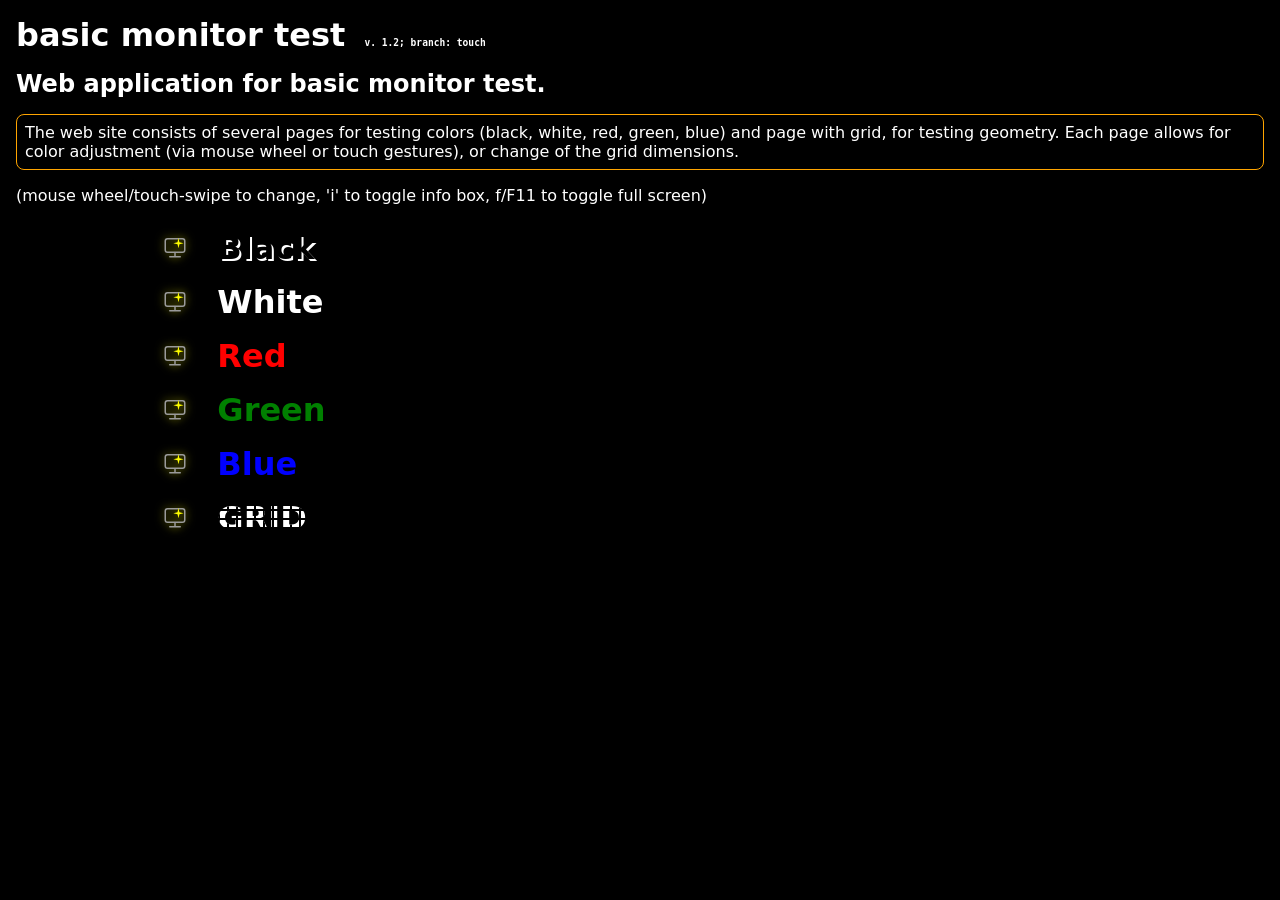
<file: index.html>
<!DOCTYPE html>
<html lang="en">
    <head>
        <meta charset="UTF-8">
        <meta name="viewport" content="width=device-width, initial-scale=1.0">
        <title>Simple monitor tester</title>
        <link rel="stylesheet" href="css/style.css">
        <link rel="icon" href="./assets/favicon.ico">
        <style>
            :root { --green-screen: #00aa22;
                    --amber-clasic: #ffb000;
                    --amber-deeper: #ff9e00;
                    --amber-brighter: #ffc83b;
                    --screen-color: var(--amber-clasic);
                    --link-base-fs: 2rem;
                    --link-bigger-fs: 2.5rem;
            }

            * {padding: 0.5rem; }
            body {background-color: #000000; color: white; height: 100vh;
                  font-family: Sans; }

            scrollbar {display: none;}
            ::-webkit-scrollbar {
                display: none;
            }

            a.nodecoration { text-decoration: none; }
            a.nodecoration:hover { text-decoration: underline; }

            li {font-size: 2rem; }
            .item {font-size: 2rem; font-weight: 800;}
            #main-title {margin-left: 4rem; font-size: 3rem; }

          ul.color-list {
            list-style: none; /* Wyłączamy domyślne kropki */
            margin-left: 8rem;
            padding-left: 1.2rem;
          }

          ul.color-list li::before {
              content: "";
              display: inline-block;
              width: 1.5rem;  /* Rozmiar ikony */
              height: 1.5rem;
              margin-right: 0.75rem;

              /* Podpięcie animowanego SVG */
              background-image: url('assets/monitor-icon.svg');
              background-size: contain;
              background-repeat: no-repeat;
              background-position: center;

              /* Opcjonalnie: dodanie poświaty/glow do całej ikony */
              filter: drop-shadow(0 0 4px rgba(255, 255, 0, 0.6));
            }

            .mono-small {
                font-family: monospace; font-size: 0.6rem;
                alignment-baseline: middle;
            }

            #desc {
                margin: 0.5em;
                padding: 0.5em;
                border: solid 1px orange;
                border-radius: 0.5em;
            }

            .black {color: black; text-shadow: 2px 2px white; }
            .white {color: white; }
            .red {color: red; }
            .green {color: green; }
            .blue {color: blue; }
        </style>
        <meta name="darkreader-lock" content="">
        <meta name="color-scheme" content="dark">
    </head>

    <body>

        <h1>basic monitor test <span class="mono-small">v. 1.2; branch: touch</span></h1>
        <h2>Web application for basic monitor test.</h2>
        <p id="desc">The web site consists of several pages for testing colors
         (black, white, red, green, blue) and page with grid,
         for testing geometry. Each page allows for color adjustment
         (via mouse wheel or touch gestures), or change of the grid dimensions.
        </p>

        <p>(mouse wheel/touch-swipe to change,
                        'i' to toggle info box,
                         f/F11 to toggle full screen)</p>

        <ul class="color-list">
            <li>
                <a class="item black nodecoration" href="pages/black.html">
                    Black
                </a>
            </li>
            <li>
                <a class="item white nodecoration" href="pages/white.html">
                    White
                </a>
            </li>
            <li>
                <a class="item red nodecoration" href="pages/red.html">
                    Red
                </a>
            </li>
            <li>
                <a class="item green nodecoration" href="pages/green.html">
                    Green
                </a>
            </li>
            <li>
                <a class="item blue nodecoration" href="pages/blue.html">
                    Blue
                </a>
            </li>
            <li>
                <a class="item grid-text nodecoration" href="pages/grid_black.html">
                    Grid
                </a>
            </li>
        </ul>


    </body>
</html>
</file>
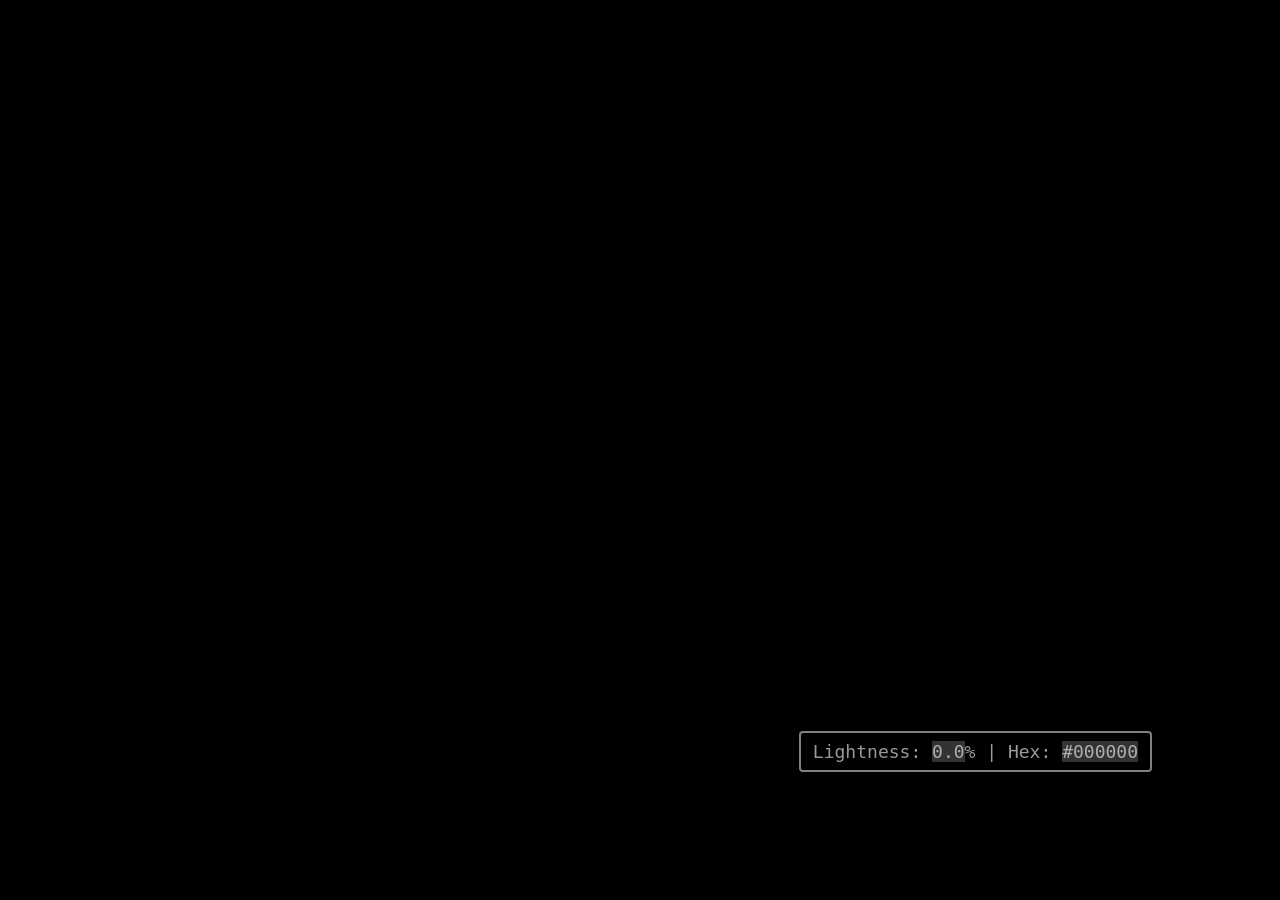
<file: pages/black.html>
<!DOCTYPE html>
<html lang="pl">
    <head>
        <meta charset="UTF-8">
        <title>Monitor test -- black</title>
        <link rel="stylesheet" href="../css/style.css">
        <style>
            body {
              margin: 0;
              height: 100vh;
              /* 0% for test of black or 100% for test of white */
              background-color: hsl(0, 0%, 0%);
              display: flex;
              justify-content: flex-end;
              align-items: flex-end;
              font-family: monospace;
              user-select: none;
            }
        </style>
        <meta name="darkreader-lock" content="">
        <link rel="icon" href="../assets/favicon.ico">
    </head>
    <body style="border: solid 5rem #000000; ">

        <div id="info" style="border: solid gray 2px;">
        Lightness: <span id="l-val"
          style="background-color: rgba(255, 255, 255, 0.2);">0.0</span>% | Hex: <span id="hex-val">#000000</span>
        </div>

        <script src="../js/debug.js"></script>
        <script src="../js/queue.js"></script>
        <script src="../js/info.js"></script>
        <script src="../js/info_vis.js"></script>
        <script src="../js/touch_engine.js"></script>
        <script src="../js/full_screen.js"></script>

    </body>
</html>
</file>
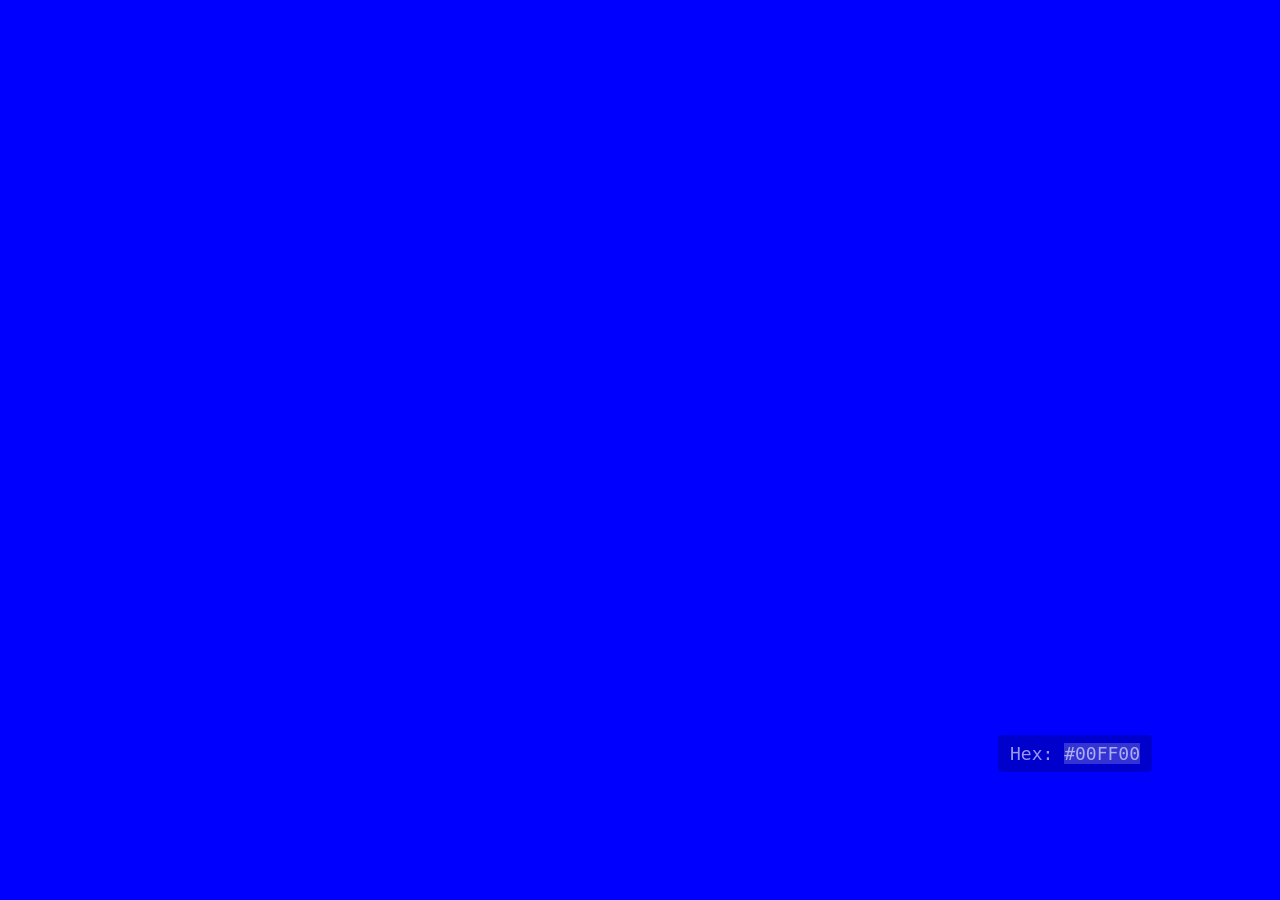
<file: pages/blue.html>
<!DOCTYPE html>
<html lang="pl">
    <head>
        <meta charset="UTF-8">
        <title>Monitor test -- blue</title>
        <link rel="stylesheet" href="../css/style.css">
        <link rel="icon" href="../assets/favicon.ico">
        <style>
        body {
          margin: 0;
          height: 100vh;
          background-color: #0000FF;
          display: flex;
          justify-content: flex-end;
          align-items: flex-end;
          font-family: monospace;
          user-select: none;
        }
        </style>
        <meta name="darkreader-lock" content="">
        <meta name="color-scheme" content="dark">
    </head>
    <body style="border: solid 5rem #0000FF; ">

        <div id="info">Hex: <span id="hex-val">#00FF00</span></div>

        <script src="../js/debug.js"></script>
        <script src="../js/queue.js"></script>
        <script src="../js/info.js"></script>
        <script src="../js/info_vis.js"></script>
        <script src="../js/touch_engine.js"></script>
        <script src="../js/full_screen.js"></script>

    </body>
</html>
</file>
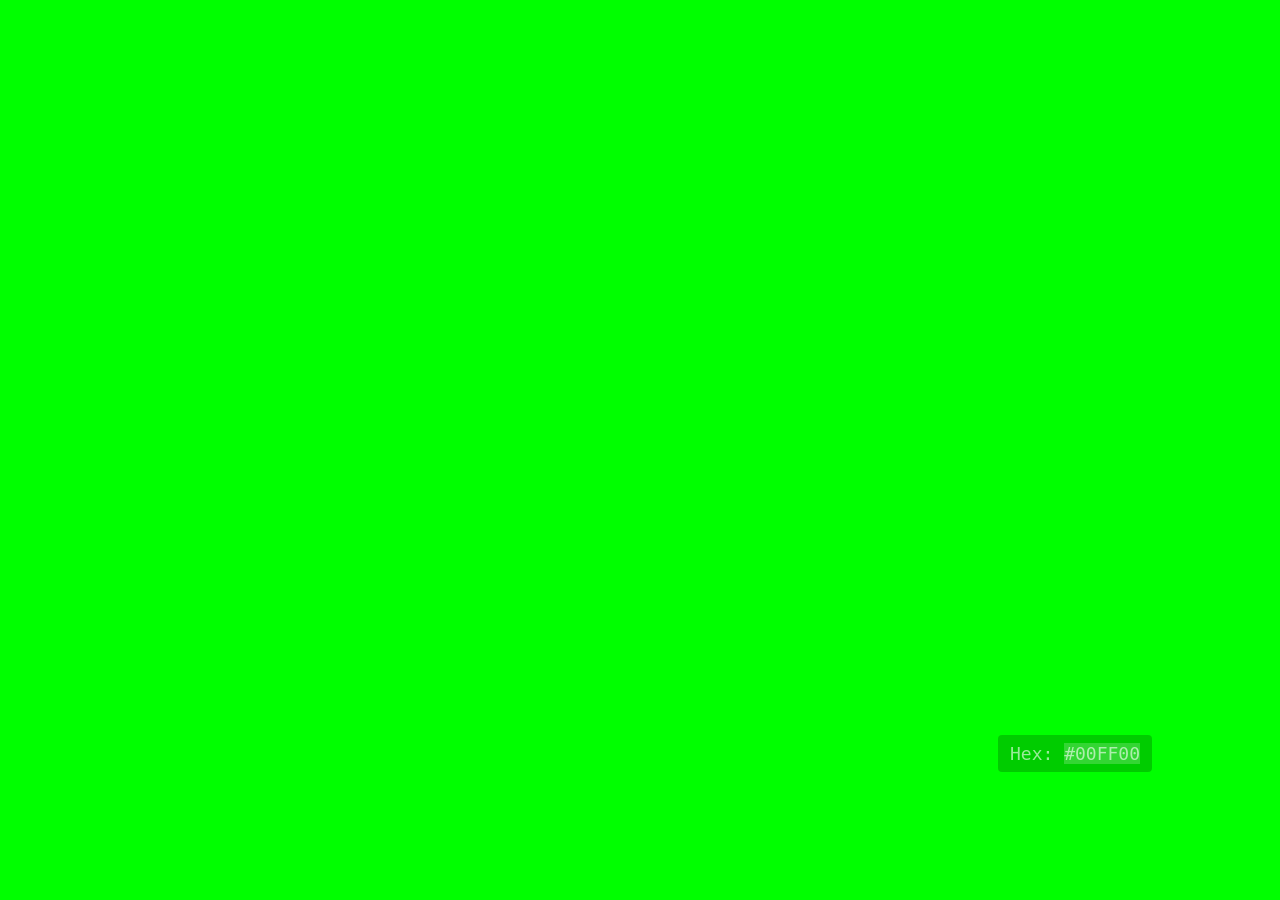
<file: pages/green.html>
<!DOCTYPE html>
<html lang="pl">
    <head>
        <meta charset="UTF-8">
        <title>Monitor test -- green</title>
        <link rel="stylesheet" href="../css/style.css">
        <link rel="icon" href="../assets/favicon.ico">
        <style>
        body {
        margin: 0;
        height: 100vh;
        background-color: #00FF00;
        display: flex;
        justify-content: flex-end;
        align-items: flex-end;
        font-family: monospace;
        user-select: none;
        }
        </style>
        <meta name="darkreader-lock" content="">
        <meta name="color-scheme" content="dark">
    </head>
    <body style="border: solid 5rem #00FF00; ">

        <div id="info">Hex: <span id="hex-val">#00FF00</span></div>

        <script src="../js/debug.js"></script>
        <script src="../js/queue.js"></script>
        <script src="../js/info.js"></script>
        <script src="../js/info_vis.js"></script>
        <script src="../js/touch_engine.js"></script>
        <script src="../js/full_screen.js"></script>

    </body>
</html>
</file>
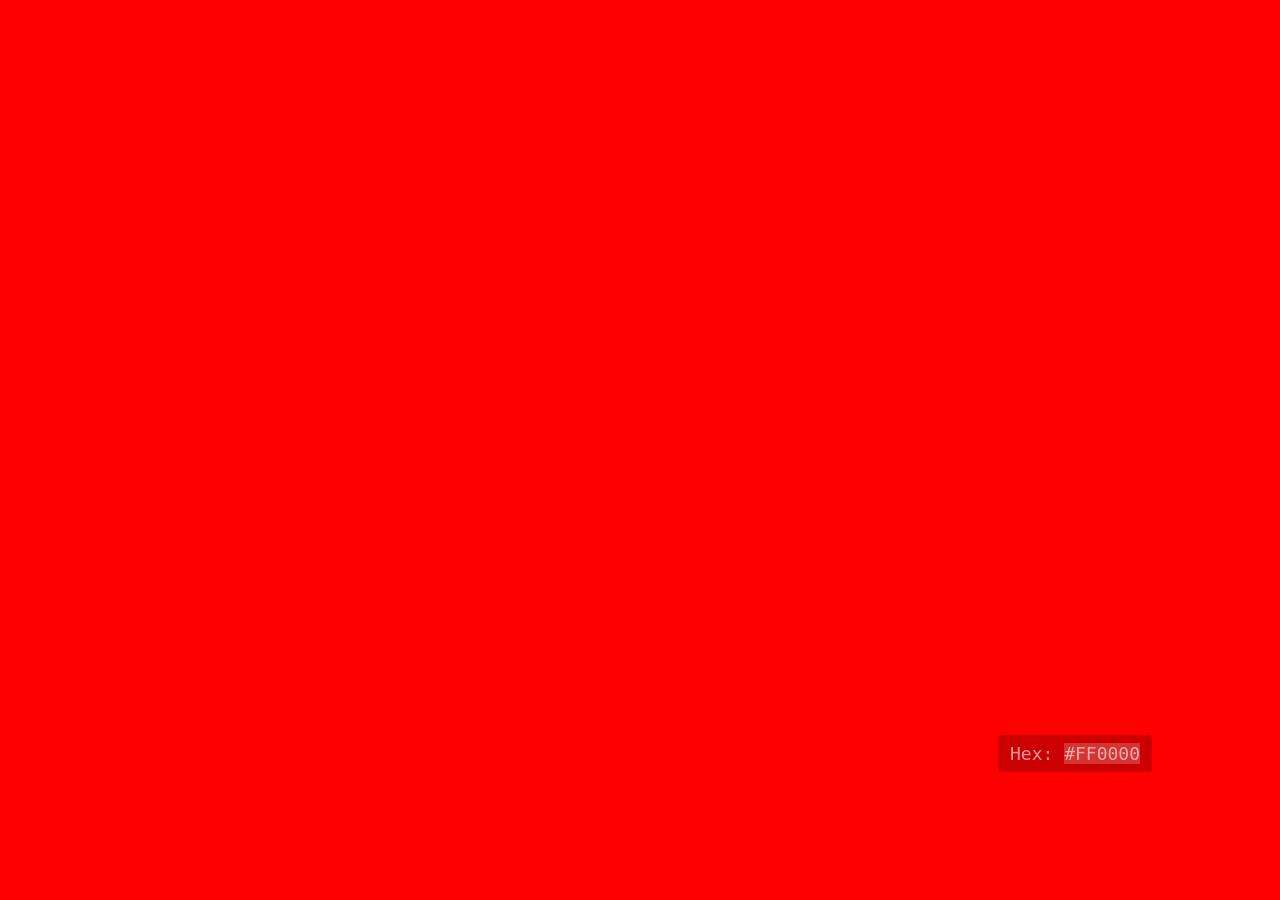
<file: pages/red.html>
<!DOCTYPE html>
    <html lang="pl">
        <head>
            <meta charset="UTF-8">
            <title>Monitor test -- red</title>
            <link rel="stylesheet" href="../css/style.css">
            <link rel="icon" href="../assets/favicon.ico">
            <style>
                body {
                  margin: 0;
                  height: 100vh;
                  background-color: #FF0000;
                  display: flex;
                  justify-content: flex-end;
                  align-items: flex-end;
                  font-family: monospace;
                  user-select: none;
                }
            </style>
            <meta name="darkreader-lock" content="">
            <meta name="color-scheme" content="dark">
        </head>
        <body style="border: solid 5rem #FF0000; ">

            <div id="info">Hex: <span id="hex-val">#FF0000</span></div>

            <script src="../js/debug.js"></script>
            <script src="../js/queue.js"></script>
            <script src="../js/info.js"></script>
            <script src="../js/info_vis.js"></script>
            <script src="../js/touch_engine.js"></script>
            <script src="../js/full_screen.js"></script>

        </body>
</html>
</file>
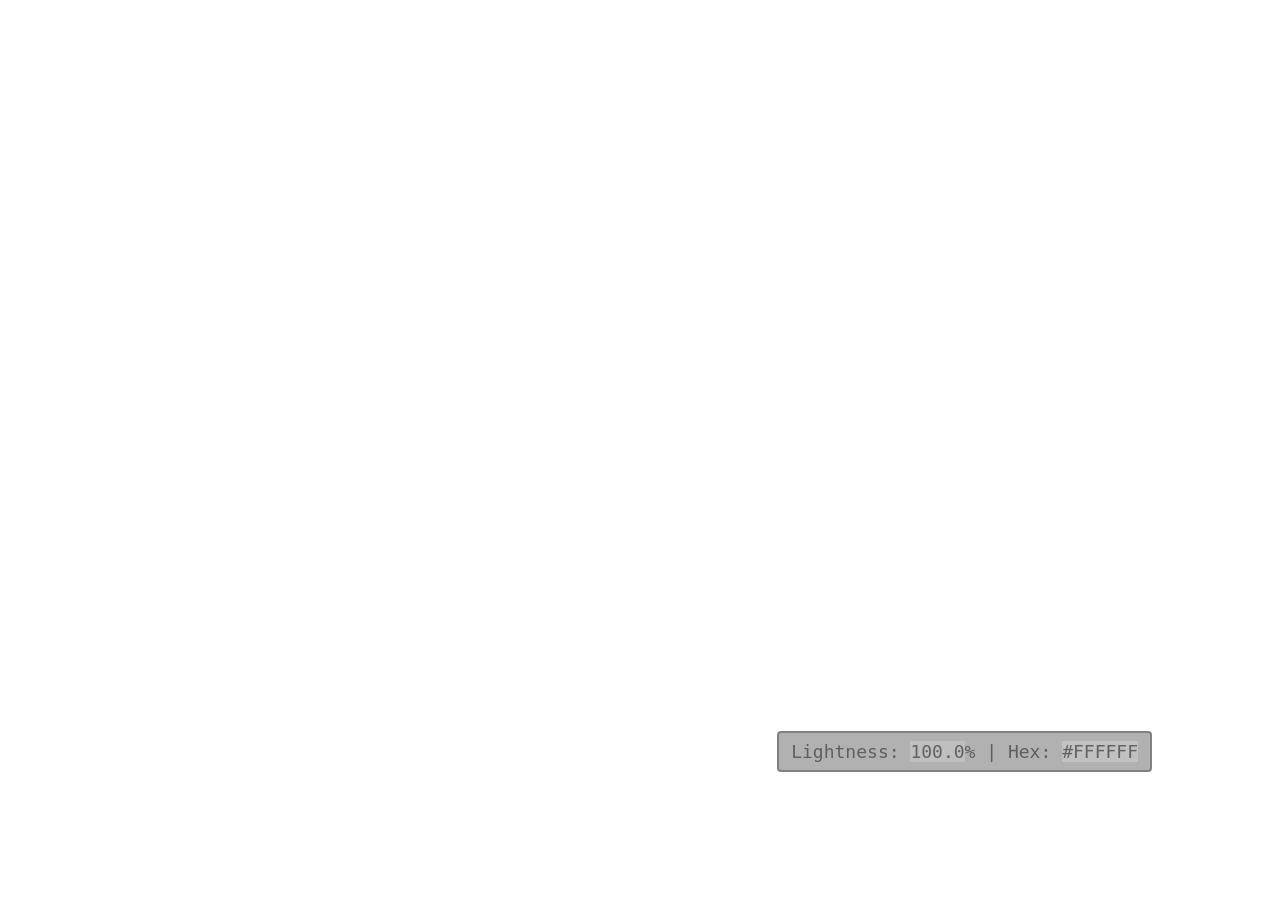
<file: pages/white.html>
<!DOCTYPE html>
<html lang="pl">
    <head>
        <meta charset="UTF-8">
        <title>Monitor test -- white</title>
        <link rel="stylesheet" href="../css/style.css">
        <style>
            body {
                margin: 0;
                height: 100vh;
                /* 0% for test of black or 100% for test of white */
                background-color: hsl(0, 0%, 100%);
                display: flex;
                justify-content: flex-end;
                align-items: flex-end;
                font-family: monospace;
                user-select: none;
            }
        </style>
        <meta name="darkreader-lock" content="">
        <link rel="icon" href="../assets/favicon.ico">
    </head>
    <body style="border: solid 5rem #FFFFFF; ">

        <div id="info"
        style="border: solid gray 2px; color: rgba(75, 75, 75, 0.8);
        background-color: rgba(125, 125, 125, 0.6);">
        Lightness: <span id="l-val"
        style="background-color: rgba(200, 200, 200, 0.6);">100.0</span>% 
        | Hex: <span id="hex-val">#FFFFFF</span>
        </div>

        <script src="../js/debug.js"></script>
        <script src="../js/queue.js"></script>
        <script src="../js/info.js"></script>
        <script src="../js/info_vis.js"></script>
        <script src="../js/touch_engine.js"></script>
        <script src="../js/full_screen.js"></script>

    </body>
</html>
</file>
<file: css/style.css>
/* style.css -- style-sheet for basic_monitor_test
 * Monitor test
 * khaz
 * 2026-08-29 13:01:13.624331
 */

* {
    margin: 0;
    padding: 0;
    box-sizing: border-box;
}

html {
    margin: 0;
    padding: 0;
    width: 100%;
    min-height: 100vh;
}

#info {
  color: rgba(255, 255, 255, 0.6);
  background: rgba(0, 0, 0, 0.2);
  padding: 8px 12px;
  font-size: 18px;
  border-radius: 4px;
  margin: 3rem;
  pointer-events: none; /* To prevent cursor reaction for text */
}

span#hex-val {background: rgba(255, 255, 255, 0.2); }

.grid-text {
      font-weight: 800;
      text-transform: uppercase;

      /* 1. Setting text color transparent */
      color: transparent;

      /* 2. Drawing white background with black grid */
      background-color: #ffffff; /* White background for characters */
      background-image: 
        linear-gradient(to right, #000000 2px, transparent 2px),
        linear-gradient(to bottom, #000000 2px, transparent 2px);

      /* 3. Text grid size */
      background-size: 9px 9px;

      /* 4. Croppint background only to the shape of characters */
      -webkit-background-clip: text;
      background-clip: text;
    }
</file>
